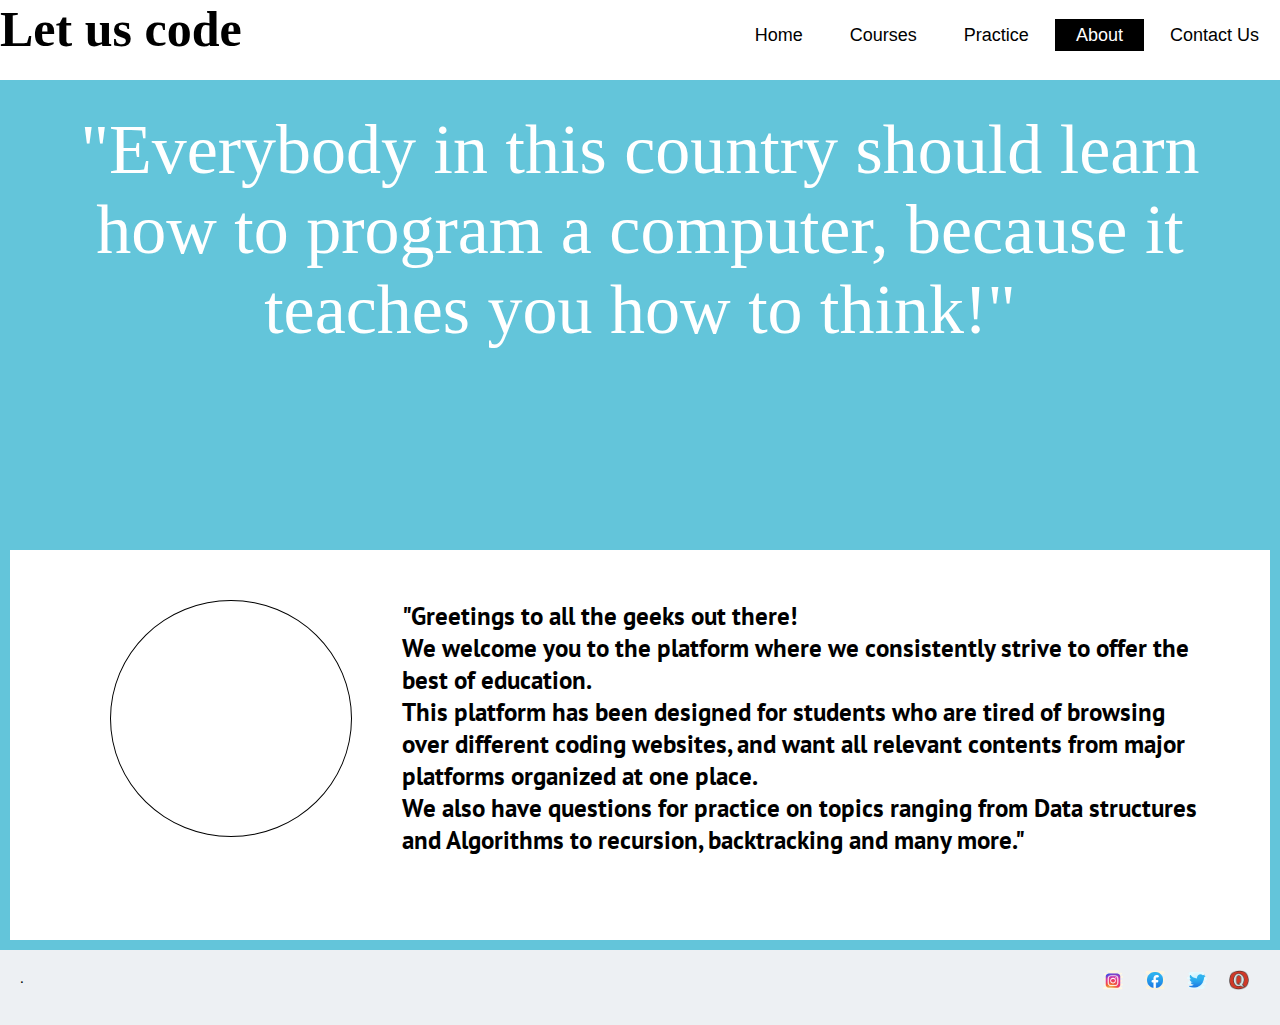
<file: about.html>
<!DOCTYPE html>
<html lang="en">

<head>
    <meta charset="UTF-8">
    <meta http-equiv="X-UA-Compatible" content="IE=edge">
    <meta name="viewport" content="width=device-width, initial-scale=1.0">
    <title>About</title>
    <link rel="stylesheet" href="CSS/about.css">
</head>

<body>
    <div class="header">
        <div class="main">
            <h1 style="color: black;">Let us code</h1>
            <ul>
                <li><a href="index.html">Home</a> </li>
                <li> <a href="courses.html">Courses</a> </li>
                <li> <a href="practice.html">Practice</a> </li>
                <li class="active"> <a href="#">About</a> </li>
                <li> <a href="#contact">Contact Us</a> </li>
            </ul>
        </div>
        <div class="content">
            <p style="text-align: center;">"Everybody in this country should learn how to program a computer, because it
                teaches you how to think!"
            </p>
        </div>
        <div class="about">
            <div id="photo">
            </div>
            <div class="quote">
                <b> "Greetings to all the geeks out there!<br>We welcome you to the platform where we consistently
                    strive to
                    offer the best of education.<br>This platform has been designed for students who are tired of
                    browsing over different coding websites, and want all relevant contents from major platforms
                    organized at one place.<br>We also have questions for practice on topics ranging from Data
                    structures and Algorithms to recursion, backtracking and many more."</b>
            </div>
        </div>
        <div class="footer" id="contact">
            <div class="social-media">
                <p>
                    .</p>
                <ul>
                    <li><a href="#"><img src="img/insta-icon.png" alt="insta-link"></a></li>
                    <li><a href="#"><img src="img/fb-icon.png" alt="fb-link"></a></li>
                    <li><a href="#"><img src="img/twitter-icon.png" alt="twitter-link"></a></li>
                    <li><a href="#"><img src="img/quora-icon.png" alt="quora-link"></a></li>
                </ul>
            </div>
        </div>
    </div>
</body>

</html>
</file>
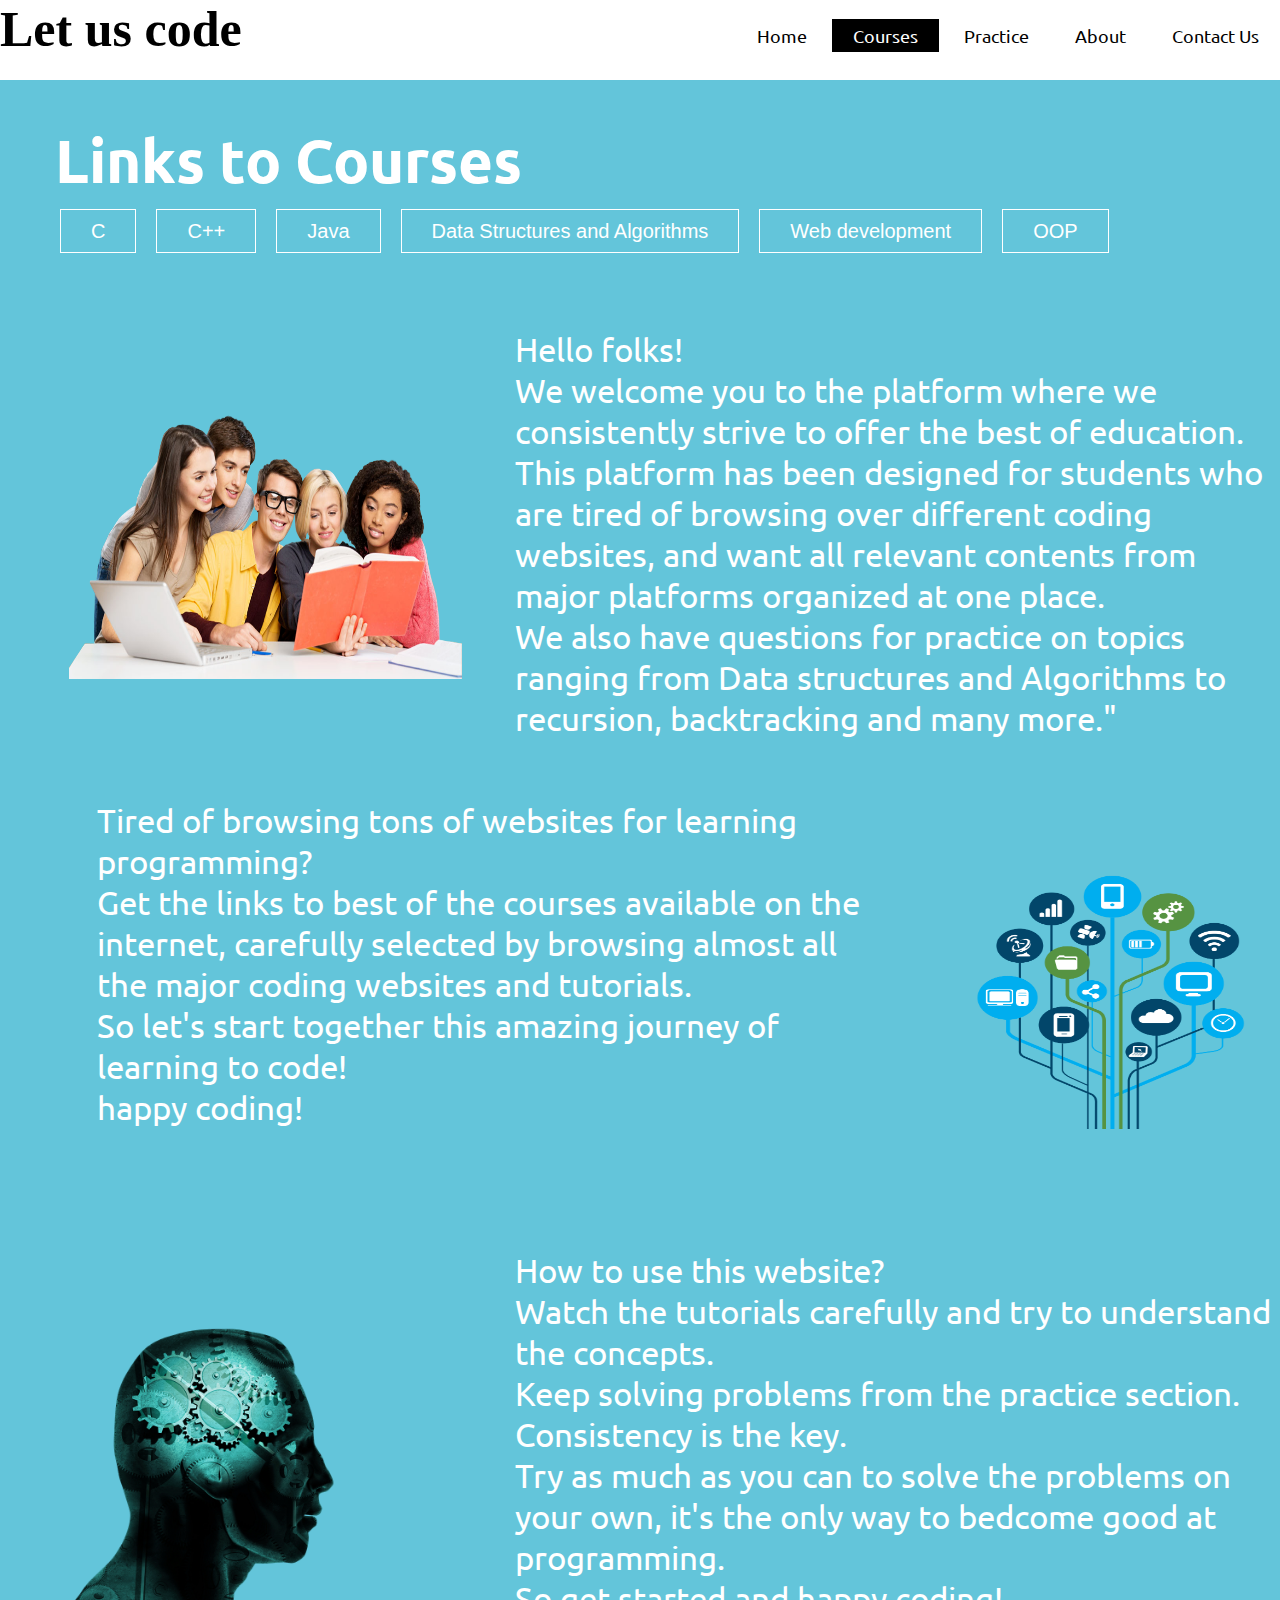
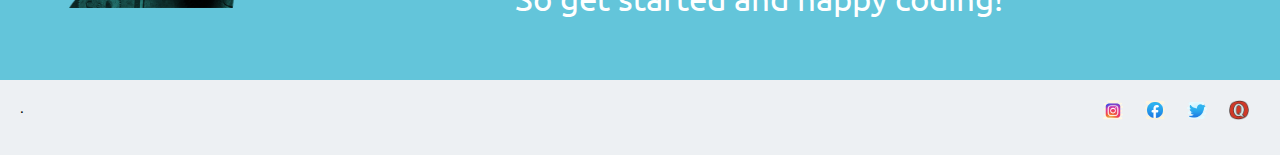
<file: courses.html>
<!DOCTYPE html>
<html lang="en">

<head>
    <meta charset="UTF-8">
    <meta http-equiv="X-UA-Compatible" content="IE=edge">
    <meta name="viewport" content="width=device-width, initial-scale=1.0">
    <title>Courses</title>
    <link rel="stylesheet" href="CSS/courses.css">
</head>

<body>
    <div class="main">
        <h1 style="color: black;">Let us code</h1>
        <ul>
            <li><a href="index.html">Home</a> </li>
            <li class="active"> <a href="#">Courses</a> </li>
            <li> <a href="practice.html">Practice</a> </li>
            <li> <a href="about.html">About</a> </li>
            <li> <a href="#contact">Contact Us</a> </li>
        </ul>
    </div>
    <div class="content">
        <div id="h1">
            <h1>Links to Courses</h1>
        </div>
        <div class="button">
            <a href="https://youtube.com/playlist?list=PLNutulngj0C4X0xGmFpQSLXol_zDAiAwh" target="blank"
                class="btn">C</a>
        </div>
        <div class="button">
            <a href="https://youtube.com/playlist?list=PLVlQHNRLflP8_DGKcMoRw-TYJJALgGu4J" target="blank"
                class="btn">C++</a>
        </div>
        <div class="button">
            <a href="https://youtube.com/playlist?list=PLBlnK6fEyqRjKA_NuK9mHmlk0dZzuP1P5" target="blank"
                class="btn">Java</a>
        </div>
        <div class="button">
            <a href="https://youtu.be/B31LgI4Y4DQ" target="blank" class="btn">Data Structures and Algorithms</a>
        </div>
        <div class="button">
            <a href="https://www.w3schools.com/whatis/" target="blank" class="btn">Web development</a>
        </div>
        <div class="button">
            <a href="https://whimsical.com/object-oriented-programming-cheatsheet-by-love-babbar-YbSgLatbWQ4R5paV7EgqFw"
                target="blank" class="btn">OOP</a>
        </div>
    </div>
    <div class="text">
        <div class="image">
            <img src="img/stud.png" alt="student-image">
        </div>
        <p>
            Hello folks!<br>
            We welcome you to the platform where we consistently
            strive to
            offer the best of education.<br>This platform has been designed for students who are tired of
            browsing over different coding websites, and want all relevant contents from major platforms
            organized at one place.<br>We also have questions for practice on topics ranging from Data
            structures and Algorithms to recursion, backtracking and many more."<br>
        </p>
    </div>
    <div class="text section-left">
        <div class="image">
            <img src="img/png-3.png" alt="student-image">
        </div>
        <p>
            Tired of browsing tons of websites for learning programming? <br>
            Get the links to best of the courses available on the internet, carefully selected by browsing almost all
            the major coding websites and tutorials.<br>
            So let's start together this amazing journey of learning to code! <br>
            happy coding!<br>
            <br>
        </p>
    </div>
    <div class="text">
        <div class="image">
            <img src="img/png-2.png" alt="student-image" style="height: 296px; width: 546px;">
        </div>
        <p>
            How to use this website? <br>
            Watch the tutorials carefully and try to understand the concepts.<br> Keep solving problems from the
            practice section. Consistency is the key.<br>Try as much as you can to solve the problems on your own, it's
            the only way to bedcome good at programming.<br>So get started and happy coding!<br>
        </p>
    </div>
    <div class="footer" id="contact">
        <div class="social-media">
            <p>
                .</p>
            <ul>
                <li><a href="#"><img src="img/insta-icon.png" alt="insta-link"></a></li>
                <li><a href="#"><img src="img/fb-icon.png" alt="fb-link"></a></li>
                <li><a href="#"><img src="img/twitter-icon.png" alt="twitter-link"></a></li>
                <li><a href="#"><img src="img/quora-icon.png" alt="quora-link"></a></li>
            </ul>
        </div>
    </div>
</body>

</html>
</file>
<file: CSS/about.css>
@import url('https://fonts.googleapis.com/css2?family=Inter:wght@300&family=Noto+Sans+JP&display=swap');
@import url('https://fonts.googleapis.com/css2?family=PT+Sans&display=swap');

*{
    margin: 0;
    padding: 0;
}
html{
    font-size: 62.5%;
}
.main{
    background-color: white;
    height: 80px;
    width: auto;
}
.main h1{
    float: left;
    font-size: 5rem;
}
.main ul{
    font-family: 'Ubuntu', sans-serif;
    font-size: 18px;
    list-style-type: none;
    float: right;
    margin-top: 25px;
}
.main ul li{
    display: inline-block;
}
.main ul li a{
    text-decoration: none;
    color: black;
    padding: 5px 20px;
    border: 1px solid transparent;
    transition: 0.8s ease;
}
.main ul li a:hover{
    background-color: black;
    color: white;
}
.main ul li.active a{
    background-color: black;
    color:white;
}
.content{
    padding: 3rem;
    background-color: #63C5DA;
    height: 400px;
    width: auto;
}
.content p{
    font-size: 7rem;
    color: white;
}
.about{
    position: relative;
    padding: 2rem;
    border: none;
    height: 350px;
    width: auto;
    border: 10px solid #63C5DA;
}
#photo{
    position: absolute;
    left: 10rem;
    top: 5rem;
    height: 235px;
    width: 240px;
    background-image: url('https://source.unsplash.com/250x190/?ideas,coding');
    background-size: cover;
    background-repeat: no-repeat;
    border: 1px solid black;
    border-radius: 50%;
}
.quote{
    color: black;
    font-family: 'PT Sans', sans-serif;
    position: relative;
    left: 28%;
    width: 800px;
    height: 300px;
    border: none;
    margin: 0;
    padding: 3rem;
    font-size: 2.5rem;
}
.footer{
    padding: 2rem;
    height: 3.5rem;
    width: auto;
    background-color: #edf0f3;
    color: white;
}

.social-media ul li {
    list-style-type: none;
}
.social-media ul li a{
    font-size: 1.8rem;
    text-decoration: none;
    color: white;
    padding: 10px;
    border: 1px solid transparent; 
    transition: 0.8s ease;
}
.social-media ul li a:hover{
    background-color: white;
    color: black;
}
#heading{
    position: relative;
    left: 2rem;
    height: 4rem;
}
.social-media ul{
    float: right;
    display: flex;
}
.social-media ul li a img{
    height: 20px;
    width: auto;
}
.social-media p{
    float: left;
    color: black;
    font-size: 1.5rem;
}
</file>
<file: CSS/courses.css>
@import url('https://fonts.googleapis.com/css2?family=Ubuntu&display=swap');

*{
    margin: 0;
    padding: 0;
}
html{
    font-size: 62.5%;
}
.main{
    background-color: white;
    height: 80px;
    width: auto;
}
.main h1{
    float: left;
    font-size: 5rem;
}
.main ul{
    font-family: 'Ubuntu', sans-serif;
    font-size: 18px;
    list-style-type: none;
    float: right;
    margin-top: 25px;
}
.main ul li{
    display: inline-block;
}
.main ul li a{
    text-decoration: none;
    color: black;
    padding: 5px 20px;
    border: 1px solid transparent;
    transition: 0.8s ease;
}
.main ul li a:hover{
    background-color: black;
    color: white;
}
.main ul li.active a{
    background-color: black;
    color:white;
}
.text{
    background-color: #63C5DA; 
    background-size: cover;
    height: 450px;
    width: auto;
    display: flex;
    align-items: center;
    justify-content: space-evenly;
    margin: auto;
    font-family: 'Ubuntu', sans-serif;
}

.text p{
    width: 60%;
    position: relative;
    top: -21px;
    left: 5rem;
    padding: 3rem;
    color: white;
    font-size: 3.3rem;
    font-family: 'Ubuntu', sans-serif;
}
.content{
    height: 250px;
    width: auto;
    background-color: #63C5DA;
}
#h1{
    font-family: 'Ubuntu', sans-serif;
    color: white;
    padding: 2rem;
    font-size: 3rem;
    position: relative;
    top: 20px;
    left: 35px;
    height: 9rem;
}
.button{
    margin: 1rem;
    font-family: 'Inter', sans-serif;
    position: relative;
    float: left;
    left: 50px;
}
.btn{
    border: 1px solid #fff;
    padding: 10px 30px;
    color: white;
    text-decoration: none;
    font-size: 2rem;
    transition: 0.6s ease;
}
.btn:hover{
    background-color: white;
    color: black;
}
.image{
    position: relative;
    left: 4%;
    top: 1%;
    height: 295px;
    width: 400px;
}
.image img{
    height: 267px;
    width: 393px;
}
.footer{
    padding: 2rem;
    height: 3.5rem;
    width: auto;
    background-color: #edf0f3;
    color: white;
}
.social-media ul li {
    list-style-type: none;
}
.social-media ul li a{
    font-size: 1.8rem;
    text-decoration: none;
    color: white;
    padding: 10px;
    border: 1px solid transparent; 
    transition: 0.8s ease;
}
.social-media ul li a:hover{
    background-color: white;
    color: black;
}
.social-media ul{
    float: right;
    display: flex;
}
.social-media ul li a img{
    height: 20px;
    width: auto;
}
.social-media p{
    float: left;
    color: black;
    font-size: 1.5rem;
}
.paras{
    padding: 0 65px;
}

.section-left{
    flex-direction: row-reverse;
}
</file>
